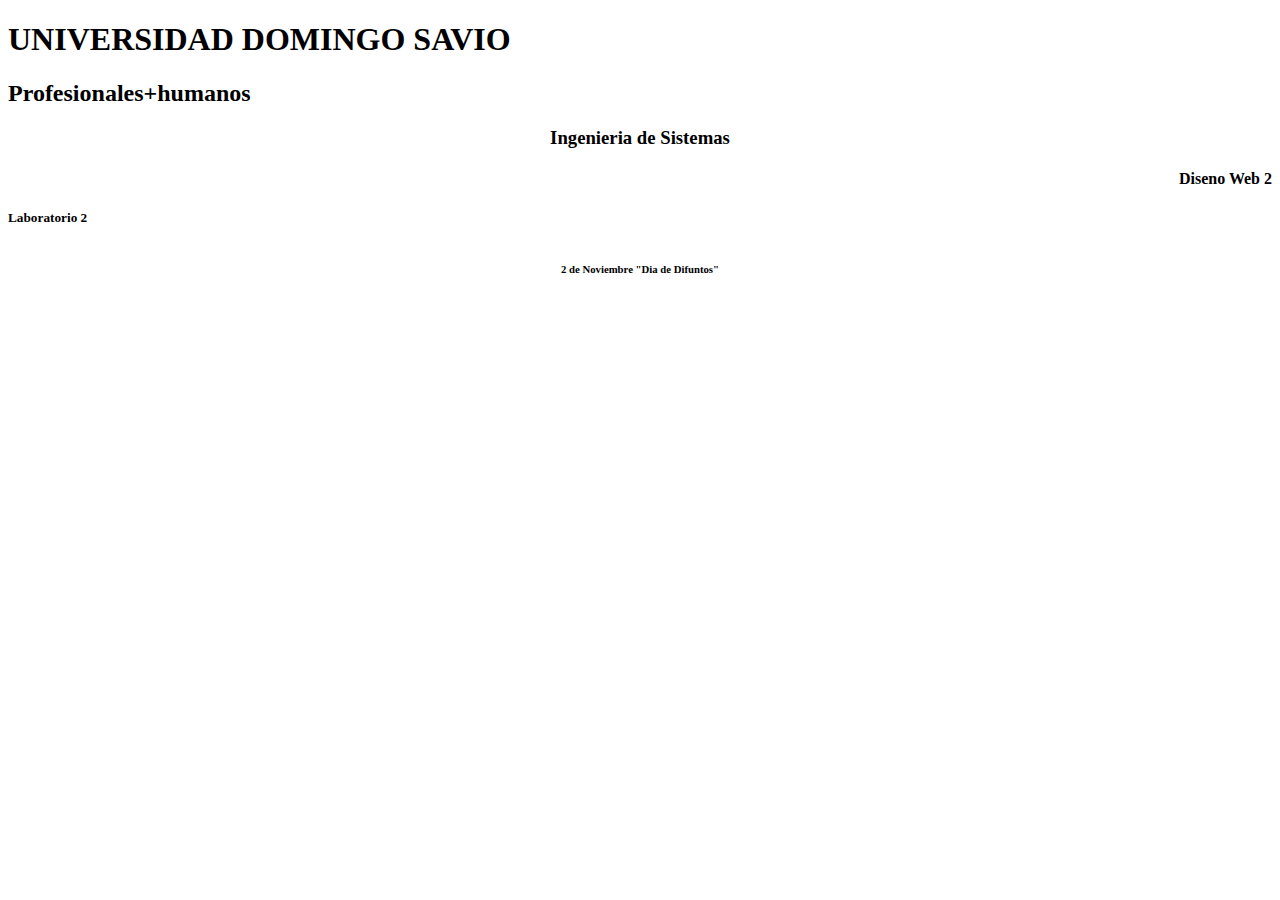
<file: index2.html>
<!DOCTYPE html>
<html lang="en">
<head>
    <meta charset="UTF-8">
    <meta name="viewport" content="width=device-width, initial-scale=1.0">
    <title>Titulos en HTML</title>
</head>
<body>
    <H1>UNIVERSIDAD DOMINGO SAVIO</H1>
   <H2>Profesionales+humanos</H2> 
<H3 align="center">Ingenieria de Sistemas</H3>
<H4 align="right">Diseno Web 2</H4>
<H5>Laboratorio 2</H5>
<H6 align="center"><br>2 de Noviembre "Dia de Difuntos"</H6>
</body>
</html>
</file>
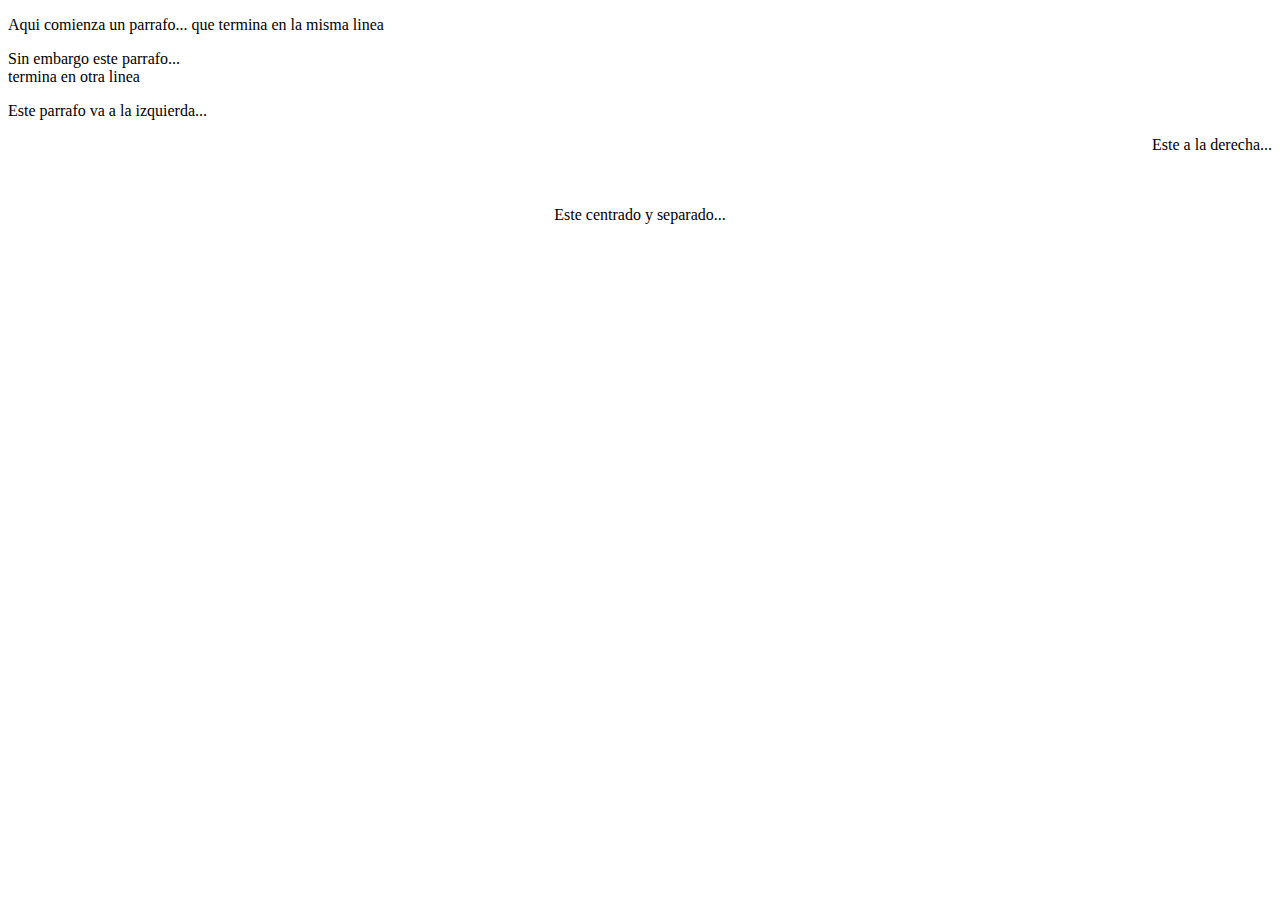
<file: Parrafos.html>
<!DOCTYPE html>
<html lang="en">
<head>
    <meta charset="UTF-8">
    <meta name="viewport" content="width=device-width, initial-scale=1.0">
    <title>Formato de parrafos en HTML</title>
</head>
<body>
    <p>Aqui comienza un parrafo...
        que termina en la misma linea
    </p>
<p>Sin  embargo este parrafo...<br> termina en otra linea</p>
<p align="left">Este parrafo va a la izquierda...</p>
<p align="right">Este a la derecha...</p>
<p align="center"><br><br>Este centrado y separado...</p>


</body>
</html>
</file>
